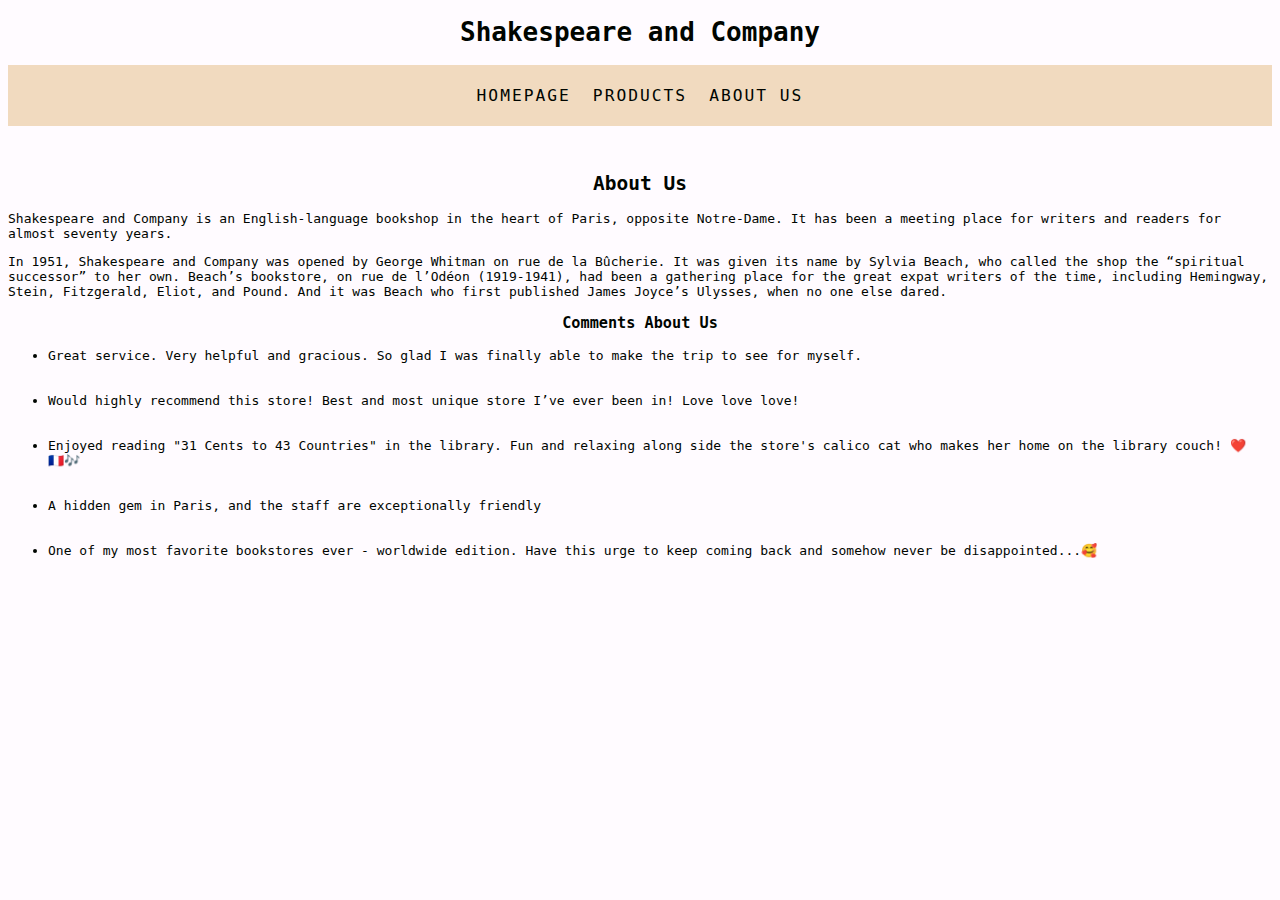
<file: About-us.html>
<!DOCTYPE html>
<html lang="en">
  <head>
    <meta charset="UTF-8" />
    <meta http-equiv="X-UA-Compatible" content="IE=edge" />
    <meta name="viewport" content="width=device-width, initial-scale=1.0" />
    <link rel="stylesheet" href="css/style.css" />
    <title>About Us</title>
  </head>
  <body>
    <!--Company Name-->
    <center>
      <h1>Shakespeare and Company</h1>
      <!--Navigation Bar-->
      <nav>
        <table class="nav-table">
          <tbody>
            <td>
              <a href="index.html">Homepage</a>
            </td>
            <td>
              <a href="products.html">Products</a>
            </td>
            <td>
              <a href="About-us.html">About Us</a>
            </td>
          </tbody>
        </table>
      </nav>
    </center>
    <br />
    <br />
    <center>
      <!--About Company-->
      <h2>About Us</h2>
    </center>
    <p>
      Shakespeare and Company is an English-language bookshop in the heart of
      Paris, opposite Notre-Dame. It has been a meeting place for writers and
      readers for almost seventy years.
    </p>
    <p>
      In 1951, Shakespeare and Company was opened by George Whitman on rue de la
      Bûcherie. It was given its name by Sylvia Beach, who called the shop the
      “spiritual successor” to her own. Beach’s bookstore, on rue de l’Odéon
      (1919-1941), had been a gathering place for the great expat writers of the
      time, including Hemingway, Stein, Fitzgerald, Eliot, and Pound. And it was
      Beach who first published James Joyce’s Ulysses, when no one else dared.
    </p>
    <!--Customer Comments-->
    <h3>Comments About Us</h3>
    <ul>
      <li>
        Great service. Very helpful and gracious. So glad I was finally able to
        make the trip to see for myself.
      </li>
      <li>
        Would highly recommend this store! Best and most unique store I’ve ever
        been in! Love love love!
      </li>
      <li>
        Enjoyed reading "31 Cents to 43 Countries" in the library. Fun and
        relaxing along side the store's calico cat who makes her home on the
        library couch! ❤️🇫🇷🎶
      </li>
      <li>A hidden gem in Paris, and the staff are exceptionally friendly</li>
      <li>
        One of my most favorite bookstores ever - worldwide edition. Have this
        urge to keep coming back and somehow never be disappointed...🥰
      </li>
    </ul>
  </body>
</html>
</file>
<file: css/style.css>
/* Kullanılan Renkler Coolors'da üretildi*/
/*
rich-black-fogra-39: #000500ff;
ming: #2c666eff;
tufts-blue: #3c91e6ff;
bisque: #f1dabfff;
snow: #fffbffff;
*/

/*Colors and font family*/
body {
  background-color: #fffbffff;
  font-family: monospace;
  color: #000500ff;
}
/*Nav bar background*/
nav {
  background: #f1dabfff;
}

/*nav bar content arrangment*/
.nav-table {
  padding: auto;
  letter-spacing: 2px;
  border-spacing: 20px;
  text-transform: uppercase;
}
/* link design*/
a {
  text-decoration: none;
  font-size: 1.25em;
  color: #000500ff;
}

a:hover {
  font-weight: bolder;
}

p {
  text-align: left;
}

#Shakespeare_img {
  width: 800px;
}
/*fix for links in the text*/
.link-in-text {
  text-decoration: underline;
  font-size: 1em;
}
/*product table design begin*/
.p_name {
  font-size: 1.2em;
  font-weight: bold;
  text-align: center;
}

.p_img {
  width: 250px;
}

.p_price {
  text-align: center;
  font-size: 1.2em;
}

.p_button {
  text-align: center;
  font-size: 2em;
  width: 8em;
}

.product-table {
  border-spacing: 30px;
}
/*product table design end*/

h3 {
  text-align: center;
}
/*Comments design*/
ul li {
  margin: 0 20px 30px 0;
  vertical-align: top;
}
</file>
